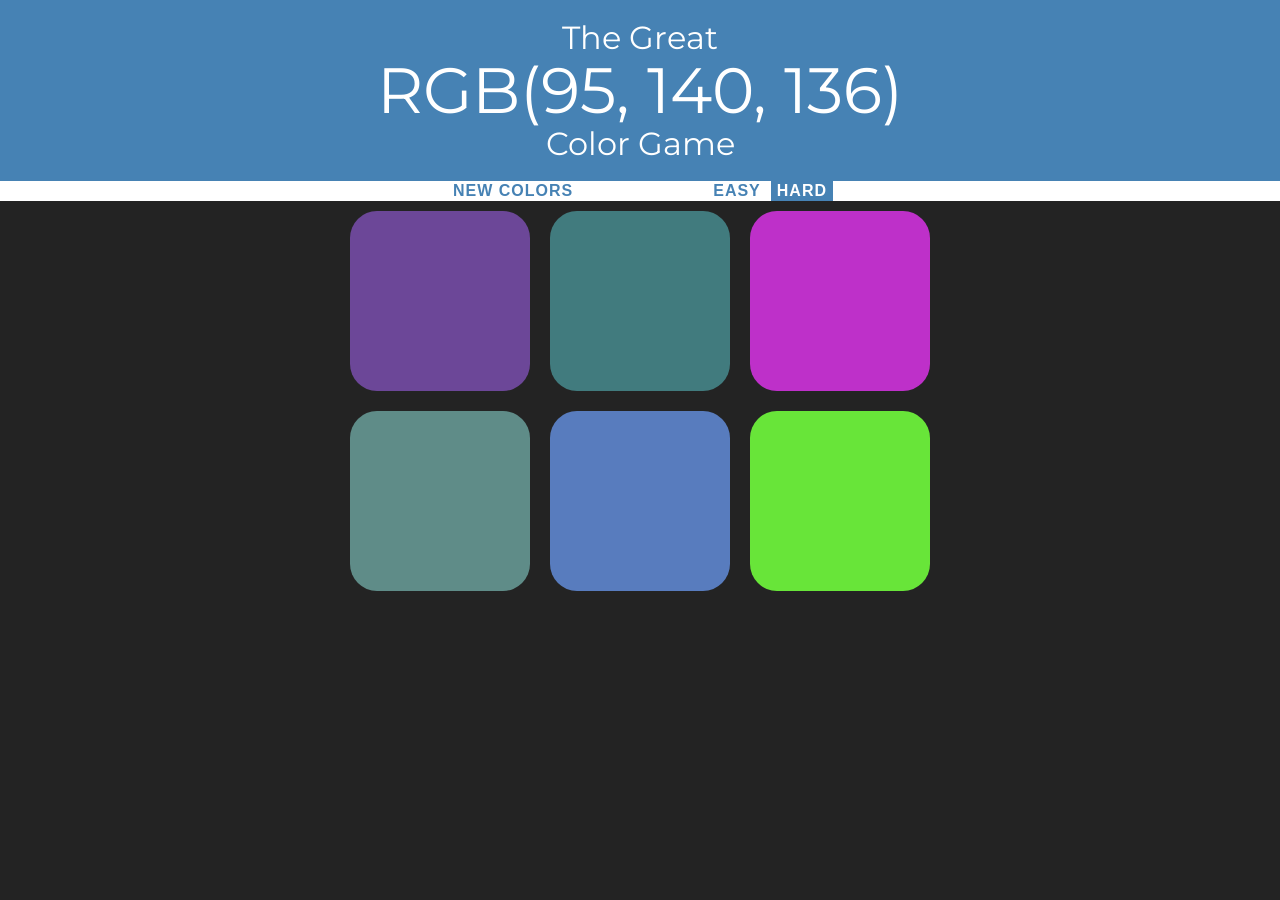
<file: index.html>
<!DOCTYPE html>
<html>
<head>
	<title>Color Game</title>
	<link rel="stylesheet" type="text/css" href="colorGame.css">
	<link href="https://fonts.googleapis.com/css?family=Montserrat" rel="stylesheet">

</head>
<body>
	<div>
		<h1>The Great
		<br>
		<span id="prompt">RGB</span>
		<br>
		Color Game</h1>
	</div>

	<div class="nav">
		<div class="container">
			<button id="reset">NEW COLORS</button>
			<span id="result"></span>
			<button id="easy">EASY</button>
			<button id="hard">HARD</button>
		</div>
	</div>

	<div class="container">
		<div class="square"></div>
		<div class="square"></div>
		<div class="square"></div>
		<div class="square"></div>
		<div class="square"></div>
		<div class="square"></div>
	</div>

	<script type="text/javascript" src="colorGame.js"></script>
</body>
</html>
</file>
<file: colorGame.css>
body {
	background-color: #232323;
	font-family: "Montserrat";
	margin: 0;
}

h1 {
	text-align: center;
	line-height: 1.1;
	font-weight: normal;
	color: white;
	background: steelblue;
	margin: 0;
	padding: 20px 0;
}

button {
	border: none;
	background: none;
	text-transform: uppercase;
	height: 100%;
	font-weight: 700;
	color: steelblue;
	letter-spacing: 1px;
	font-size: inherit;
	transition: all 0.3s;
	-webkit-transition: all 0.3s;
	-moz-transition: all 0.3s;
	outline: none;
}

.container {
	max-width: 600px;
	margin: 0 auto;
}

.square {
	width: 30%;
	background: purple;
	padding-bottom: 30%; 
	float: left;
	margin: 1.66%;
	border-radius: 15%;
	transition: background 0.6s;
	-webkit-transition: background 0.6s;
	-moz-transition: background 0.6s;
}

.display {
	background: blue;
	margin: 0;
}

.nav {
	background: white;
	height: 20px;
	text-align: center;
	color: black;
}

#prompt {
	font-size: 2em;
}

#result {
	display: inline-block;
	width: 20%;
}

.selected {
	background: steelblue;
	color: white;
}
</file>
